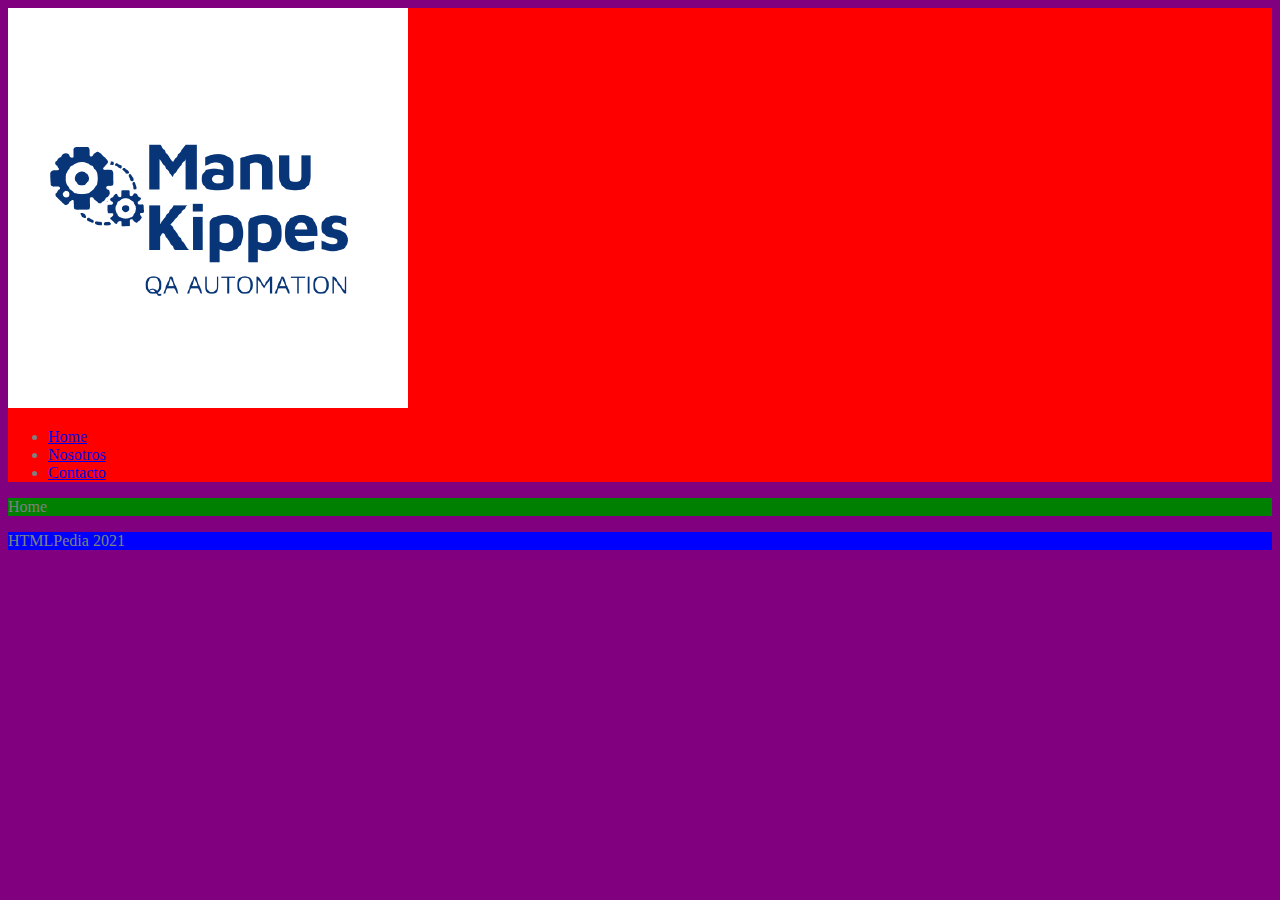
<file: index.html>
<!DOCTYPE html>
<html>
    <head>
        <title>Mi primera web</title>
        <link rel="stylesheet" href="css/style.css">
    </head>
    <body>
        <header>
            <nav>
                <a href="index.html"><img src="images/logo.png" alt="Logo Manu Kippes Testing"></a>
                <ul>
                    <li><a href="index.html">Home</a></li>
                    <li><a href="nosotros.html">Nosotros</a></li>
                    <li><a href="contacto.html">Contacto</a></li>
                </ul>
            </nav>
        </header>
        <section>
            <p>Home</p>
        </section>
        <footer>
            <p>HTMLPedia 2021</p>
        </footer>
    </body>
</html>
</file>
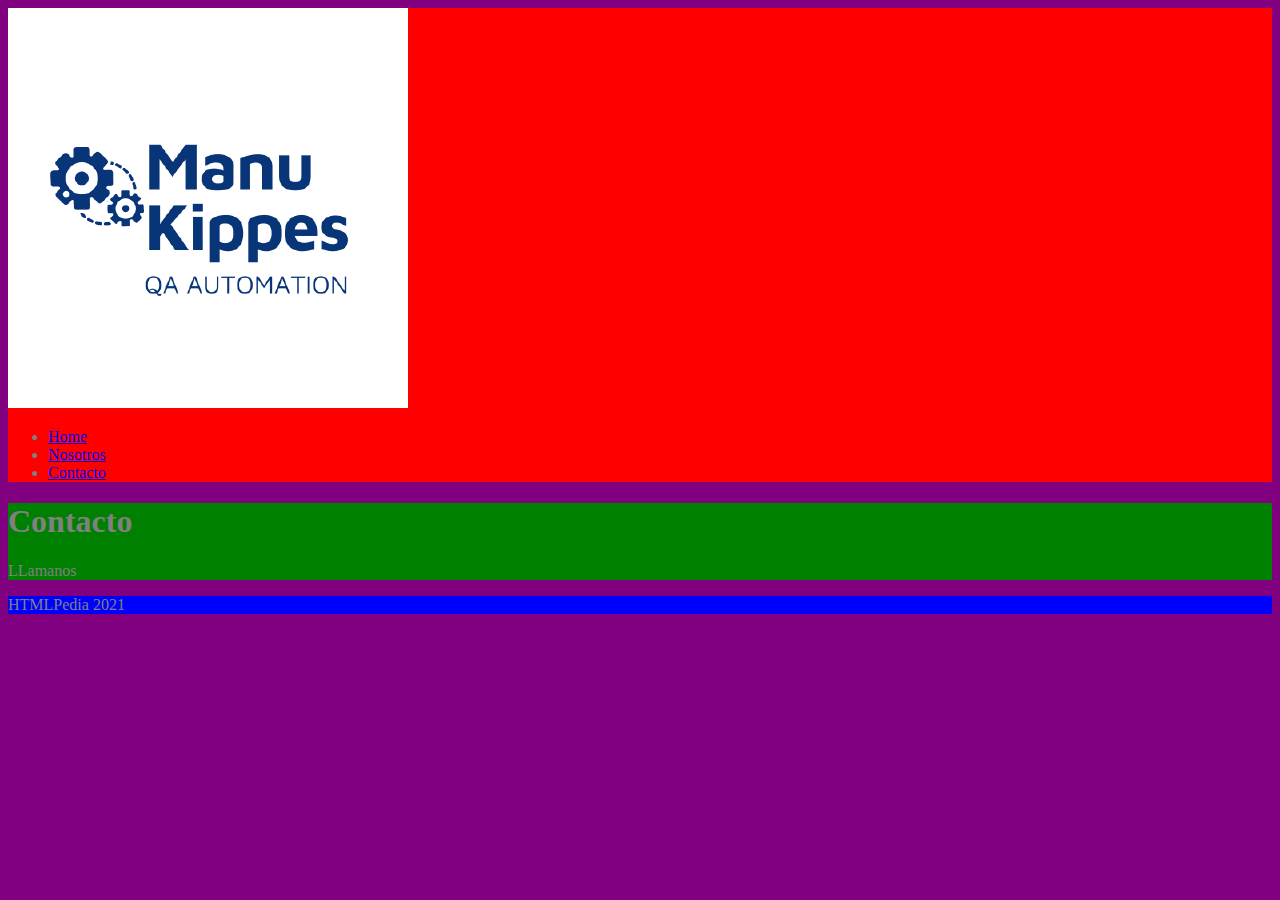
<file: contacto.html>
<!DOCTYPE html>
<html>
    <head>
        <title>Mi primera web</title>
        <link rel="stylesheet" href="css/style.css">
    </head>
    <body>
        <header>
            <nav>
                <a href="index.html"><img src="images/logo.png" alt="Logo Manu Kippes Testing"></a>
                <ul>
                    <li><a href="index.html">Home</a></li>
                    <li><a href="nosotros.html">Nosotros</a></li>
                    <li><a href="contacto.html">Contacto</a></li>
                </ul>
            </nav>
        </header>
        <section>
            <h1>Contacto</h1>
            <p>LLamanos</p>
        </section>
        <footer>
            <p>HTMLPedia 2021</p>
        </footer>
    </body>
</html>
</file>
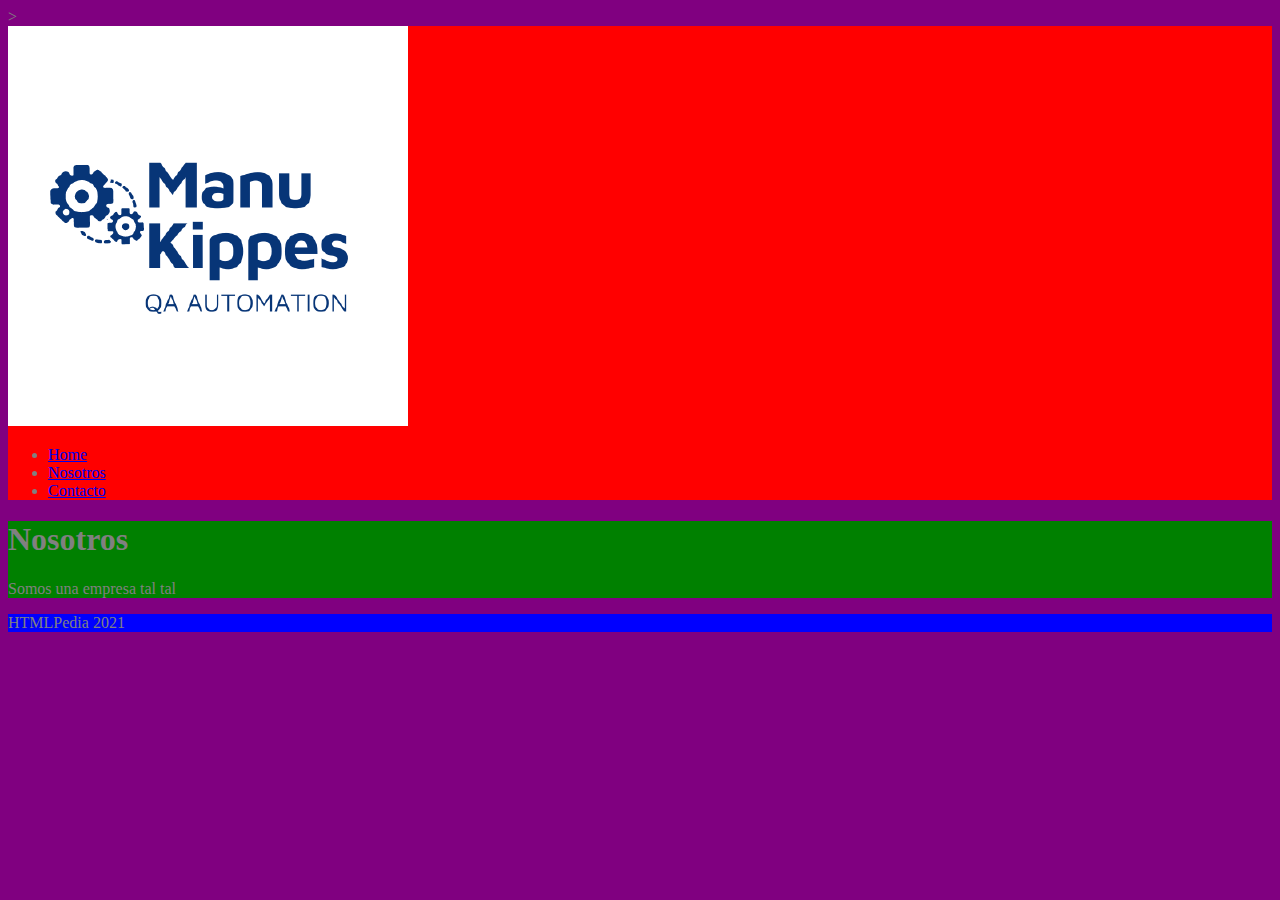
<file: nosotros.html>
<!DOCTYPE html>
<html>
    <head>
        <title>Mi primera web</title>
        <link rel="stylesheet" href="css/style.css">>
    </head>
    <body>
        <header>
            <nav>
                <a href="index.html"><img src="images/logo.png" alt="Logo Manu Kippes Testing"></a>
                <ul>
                    <li><a href="index.html">Home</a></li>
                    <li><a href="nosotros.html">Nosotros</a></li>
                    <li><a href="contacto.html">Contacto</a></li>
                </ul>
            </nav>
        </header>
        <section>
            <h1>Nosotros</h1>
            <p>Somos una empresa tal tal</p>
        </section>
        <footer>
            <p>HTMLPedia 2021</p>
        </footer>
    </body>
</html>
</file>
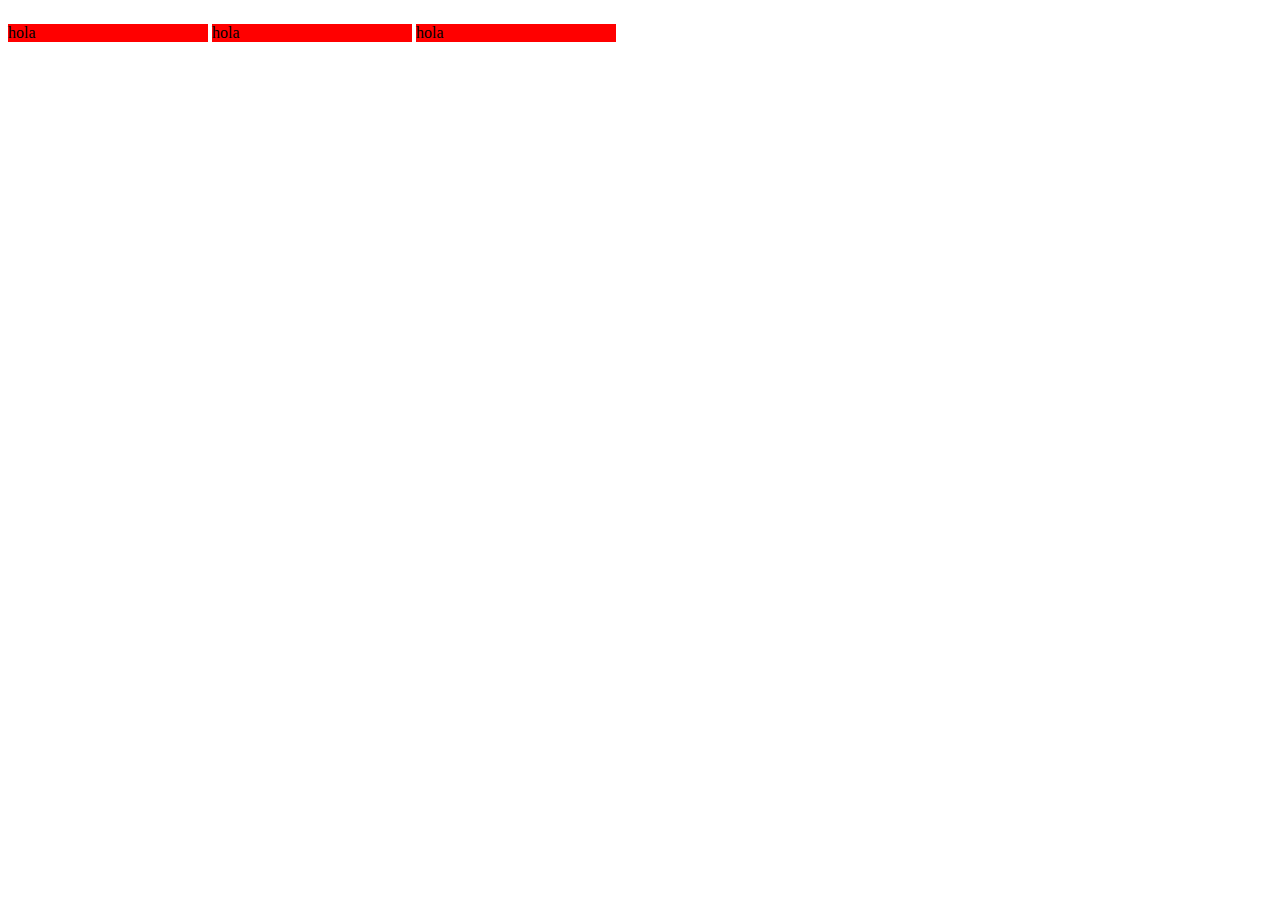
<file: prueba.html>
<!DOCTYPE html>
<html lang="en">
<head>
    <meta charset="UTF-8">
    <meta name="viewport" content="width=device-width, initial-scale=1.0">
    <title>Mi primer MC</title>
    <meta name="description" content="Mi primer master"> 
    <meta name="keywords" content="master class, html, pepe">
    <meta name="author" content="Emmanuel Kippes">
    <meta name="copyright" content="Mi empresa">
    <meta name="robots" content="">
    <style>
        p{
            background-color: red;
        }

        .card{
            display: inline-block;
            width: 200px;
            height: 200px;
        }
        
    </style>
</head>
<body>
    <div class="card">
        <p>
            hola
        </p>
    </div>
    <div class="card">
        <p>
            hola
        </p>
    </div>
    <div class="card">
        <p>
            hola
        </p>
    </div>
</body>
</html>
</file>
<file: css/style.css>
header{
    background-color: red;
}
section{
    background-color: green;
}
footer{
    background-color: blue;
}
body{
    background-color: purple;
    color: grey;
}
</file>
